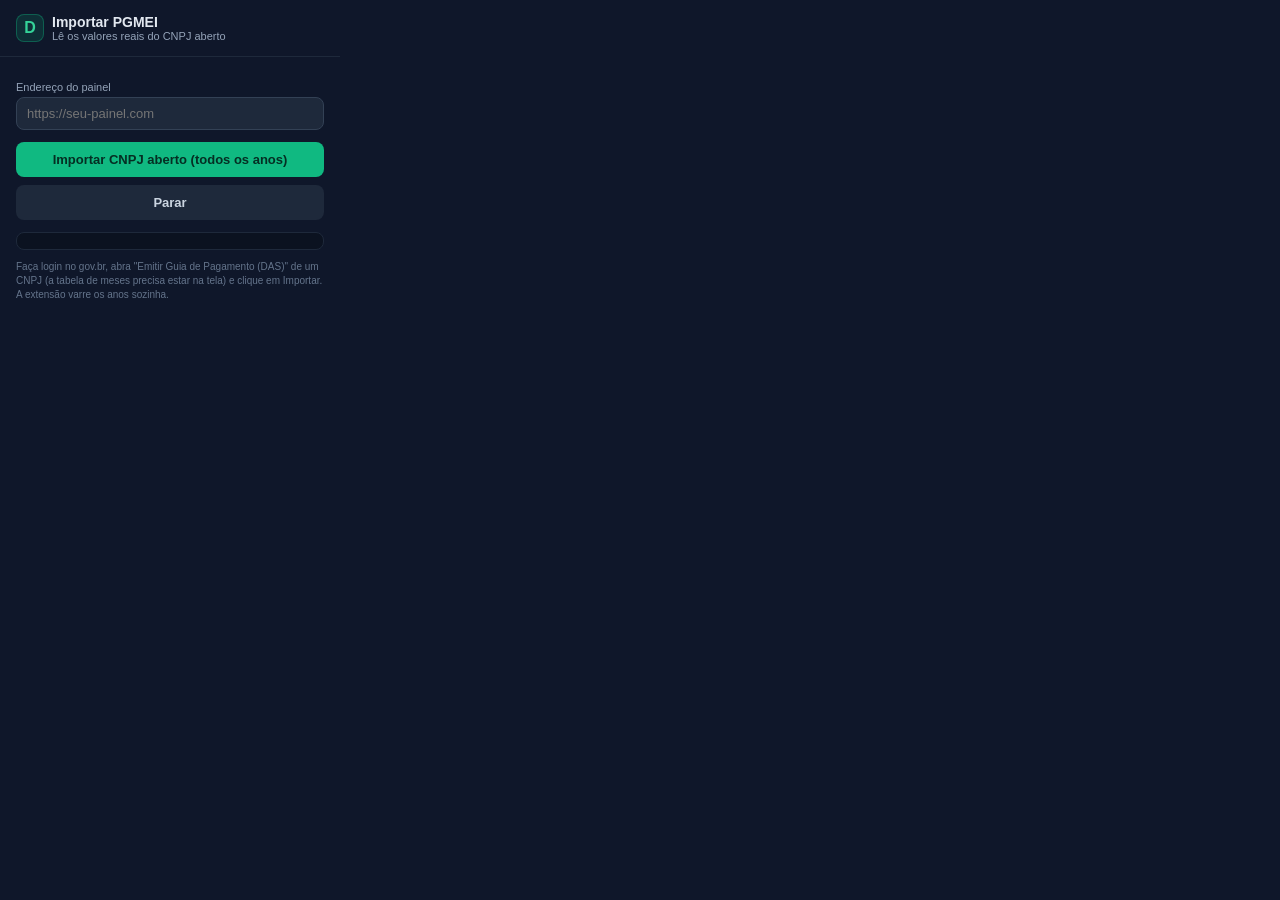
<file: extensao-sessao/popup.html>
<!doctype html>
<html lang="pt-BR">
<head>
  <meta charset="utf-8" />
  <style>
    * { box-sizing: border-box; font-family: -apple-system, Segoe UI, Roboto, sans-serif; }
    body { width: 340px; margin: 0; background: #0f172a; color: #e2e8f0; }
    .top { display: flex; align-items: center; gap: 8px; padding: 14px 16px; border-bottom: 1px solid #1e293b; }
    .top .dot { width: 28px; height: 28px; border-radius: 8px; background: rgba(16,185,129,.15); border: 1px solid rgba(16,185,129,.35); display: flex; align-items: center; justify-content: center; color: #34d399; font-weight: 700; }
    .top h1 { font-size: 14px; margin: 0; }
    .top p { font-size: 11px; margin: 0; color: #94a3b8; }
    .body { padding: 14px 16px; }
    label { display: block; font-size: 11px; color: #94a3b8; margin: 10px 0 4px; }
    input { width: 100%; background: #1e293b; border: 1px solid #334155; border-radius: 8px; padding: 8px 10px; color: #fff; font-size: 13px; }
    input:focus { outline: none; border-color: #10b981; }
    button { width: 100%; margin-top: 12px; background: #10b981; color: #052e23; border: none; border-radius: 8px; padding: 10px; font-size: 13px; font-weight: 700; cursor: pointer; }
    button.sec { background: #1e293b; color: #cbd5e1; margin-top: 8px; }
    button:disabled { opacity: .6; cursor: default; }
    #log { margin-top: 12px; font-size: 11px; line-height: 1.5; max-height: 170px; overflow-y: auto; white-space: pre-wrap; background: #0b1220; border: 1px solid #1e293b; border-radius: 8px; padding: 8px 10px; color: #cbd5e1; }
    .ok { color: #34d399; } .err { color: #f87171; }
    .hint { font-size: 10px; color: #64748b; margin-top: 10px; line-height: 1.4; }
  </style>
</head>
<body>
  <div class="top">
    <div class="dot">D</div>
    <div>
      <h1>Importar PGMEI</h1>
      <p>Lê os valores reais do CNPJ aberto</p>
    </div>
  </div>
  <div class="body">
    <label>Endereço do painel</label>
    <input id="painel" placeholder="https://seu-painel.com" />
    <button id="importar">Importar CNPJ aberto (todos os anos)</button>
    <button id="parar" class="sec">Parar</button>
    <div id="log"></div>
    <p class="hint">Faça login no gov.br, abra "Emitir Guia de Pagamento (DAS)" de um CNPJ (a tabela de meses precisa estar na tela) e clique em Importar. A extensão varre os anos sozinha.</p>
  </div>
  <script src="popup.js"></script>
</body>
</html>
</file>
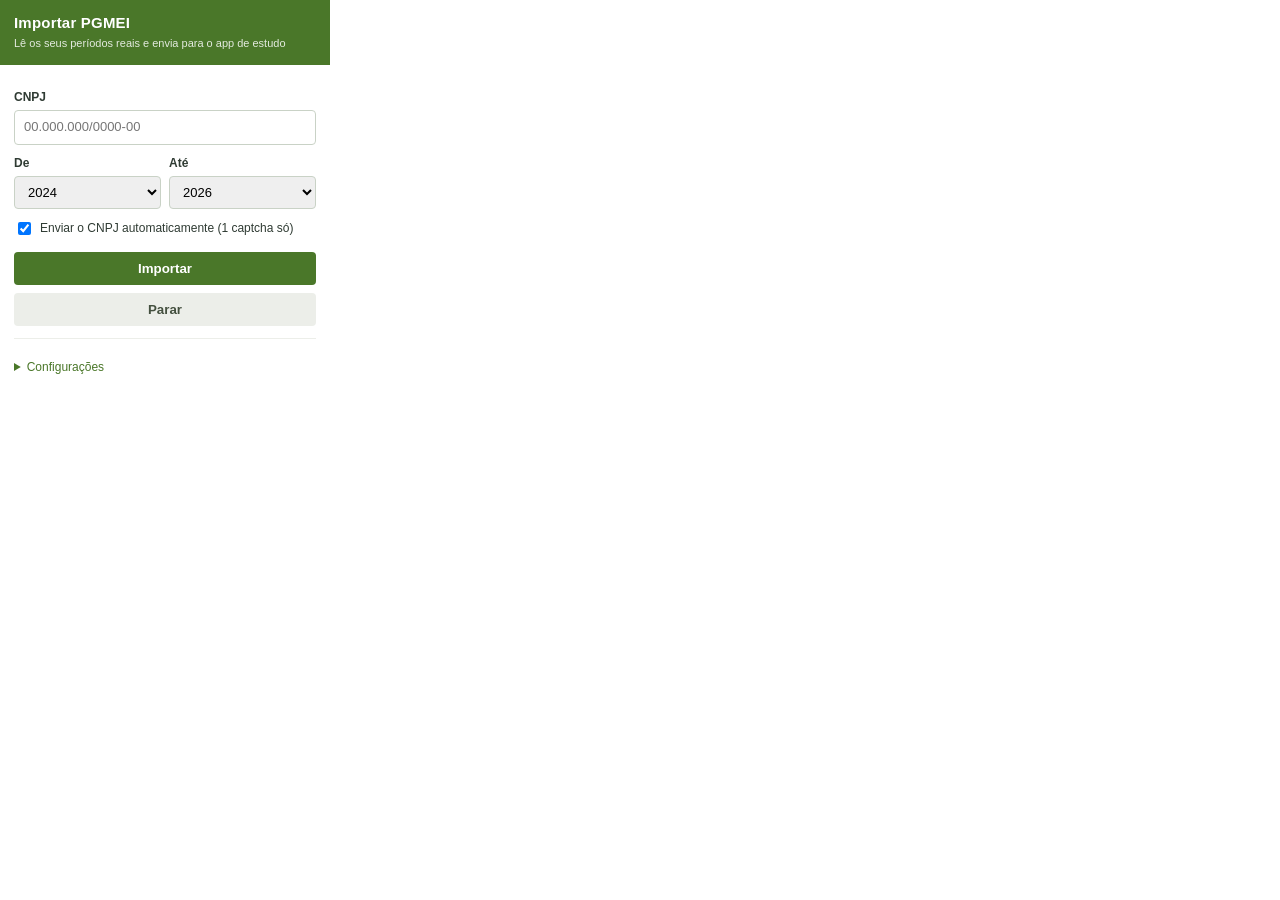
<file: extension/popup.html>
<!DOCTYPE html>
<html lang="pt-BR">
<head>
<meta charset="utf-8">
<style>
  :root { color-scheme: light; }
  body { width: 330px; margin: 0; font: 13px/1.45 -apple-system, "Segoe UI", Arial, sans-serif; color: #2f3b33; background: #fff; }
  header { background: #4a7729; color: #fff; padding: 12px 14px; }
  header strong { display: block; font-size: 15px; letter-spacing: .2px; }
  header span { font-size: 11px; opacity: .85; }
  main { padding: 14px; }
  label { display: block; font-weight: 600; margin: 10px 0 4px; font-size: 12px; }
  input, select { width: 100%; box-sizing: border-box; padding: 7px 9px; border: 1px solid #c9d2c6; border-radius: 4px; font: inherit; }
  .linha { display: flex; gap: 8px; }
  .linha > div { flex: 1; }
  .check { display: flex; align-items: center; gap: 6px; margin-top: 10px; font-size: 12px; }
  .check input { width: auto; }
  button { width: 100%; margin-top: 14px; padding: 9px; border: 0; border-radius: 4px; background: #4a7729; color: #fff; font-weight: 600; cursor: pointer; }
  button:disabled { background: #a9bd99; cursor: default; }
  button.secundario { background: #eceee9; color: #44503f; margin-top: 8px; }
  #log { margin-top: 12px; max-height: 190px; overflow: auto; border-top: 1px solid #eceee9; padding-top: 8px; font-size: 12px; }
  #log div { padding: 3px 0; border-bottom: 1px dotted #f0f0ec; }
  .ok { color: #2d7a35; }
  .erro { color: #b5312b; }
  details { margin-top: 12px; font-size: 12px; }
  summary { cursor: pointer; color: #4a7729; }
</style>
</head>
<body>
<header>
  <strong>Importar PGMEI</strong>
  <span>Lê os seus períodos reais e envia para o app de estudo</span>
</header>
<main>
  <label for="cnpj">CNPJ</label>
  <input id="cnpj" inputmode="numeric" placeholder="00.000.000/0000-00" autocomplete="off">

  <div class="linha">
    <div>
      <label for="de">De</label>
      <select id="de"></select>
    </div>
    <div>
      <label for="ate">Até</label>
      <select id="ate"></select>
    </div>
  </div>

  <div class="check">
    <input type="checkbox" id="auto" checked>
    <label for="auto" style="margin:0;font-weight:400">Enviar o CNPJ automaticamente (1 captcha só)</label>
  </div>

  <button id="importar">Importar</button>
  <button id="parar" class="secundario">Parar</button>

  <div id="log"></div>

  <details>
    <summary>Configurações</summary>
    <label for="api">Endereço do app de estudo</label>
    <input id="api" placeholder="https://seu-app.preview.emergentagent.com">
    <button id="salvar" class="secundario">Salvar endereço</button>
  </details>
</main>
<script src="popup.js"></script>
</body>
</html>
</file>
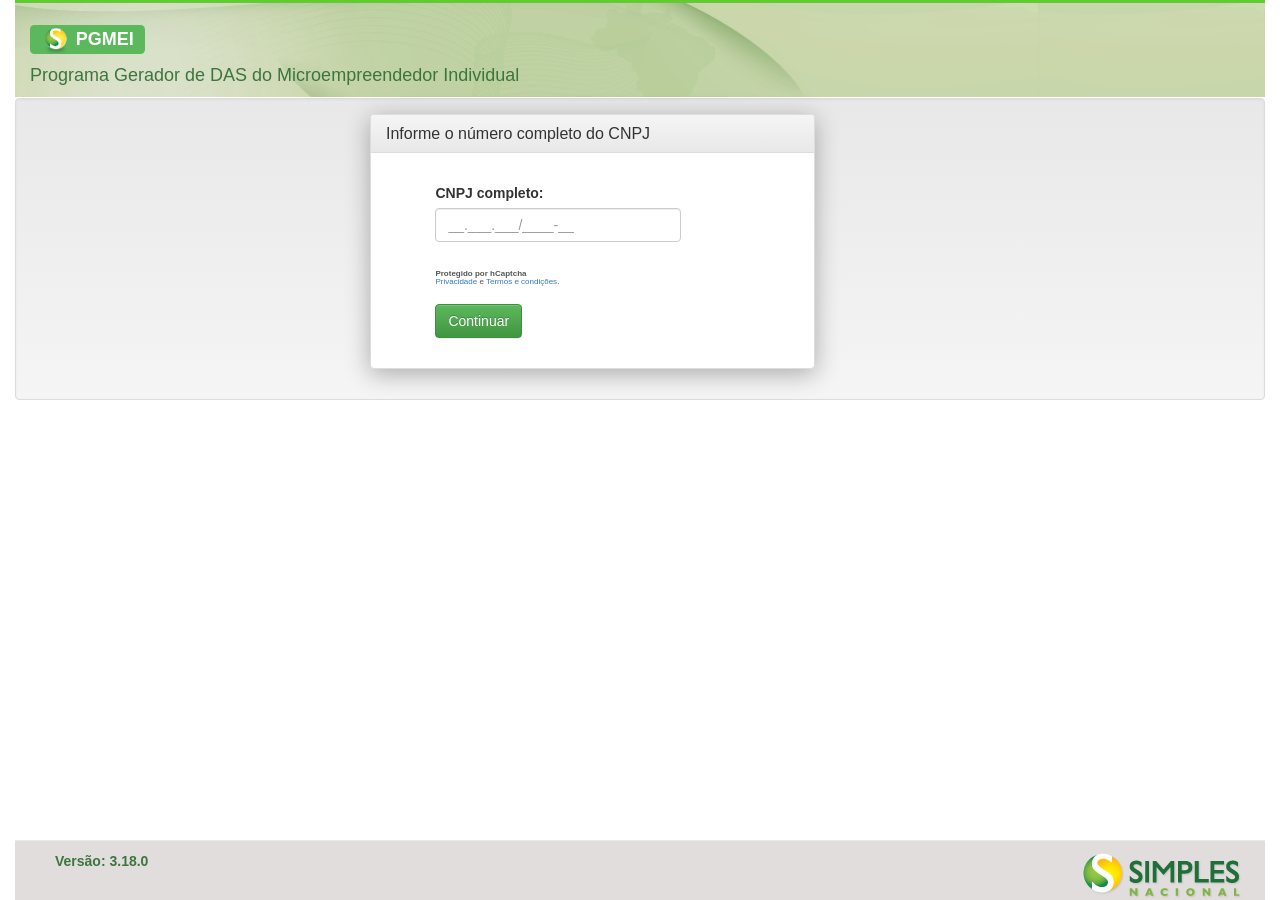
<file: frontend/public/pgmei.html>
<!DOCTYPE html> <html lang=pt-br style class="js flexbox flexboxlegacy canvas canvastext webgl no-touch geolocation postmessage no-websqldatabase indexeddb hashchange history draganddrop websockets rgba hsla multiplebgs backgroundsize borderimage borderradius boxshadow textshadow opacity cssanimations csscolumns cssgradients cssreflections csstransforms csstransforms3d csstransitions fontface generatedcontent video audio localstorage sessionstorage webworkers no-applicationcache svg inlinesvg smil svgclippaths"><!--
 Page saved with SingleFile 
 url: https://www8.receita.fazenda.gov.br/SimplesNacional/Aplicacoes/ATSPO/pgmei.app/Identificacao 
 saved date: Thu Oct 01 2026 10:56:09 GMT-0300 (Horário Padrão de Brasília)
--><meta charset=utf-8>
<meta http-equiv=X-UA-Compatible content="IE=9; IE=8; IE=7; IE=EDGE">
<meta http-equiv=content-language content=pt-br>
<meta name=viewport content="width=device-width, initial-scale=1">
<title>PGMEI - Programa Gerador de DAS do Microempreendedor Individual</title>
<style>/*!
 * Bootstrap v3.3.7 (http://getbootstrap.com)
 * Copyright 2011-2016 Twitter, Inc.
 * Licensed under MIT (https://github.com/twbs/bootstrap/blob/master/LICENSE)
 *//*! normalize.css v3.0.3 | MIT License | github.com/necolas/normalize.css */html{font-family:sans-serif;-webkit-text-size-adjust:100%;-ms-text-size-adjust:100%}body{margin:0}footer,header,section{display:block}a{background-color:transparent}a:active,a:hover{outline:0}strong{font-weight:700}img{border:0}button,input,textarea{margin:0;font:inherit;color:inherit}button{text-transform:none}button{-webkit-appearance:button}button::-moz-focus-inner,input::-moz-focus-inner{padding:0;border:0}input[type=number]::-webkit-inner-spin-button,input[type=number]::-webkit-outer-spin-button{height:auto}input[type=search]::-webkit-search-cancel-button,input[type=search]::-webkit-search-decoration{-webkit-appearance:none}textarea{overflow:auto}/*! Source: https://github.com/h5bp/html5-boilerplate/blob/master/src/css/main.css */*{-webkit-box-sizing:border-box;-moz-box-sizing:border-box;box-sizing:border-box}:after,:before{-webkit-box-sizing:border-box;-moz-box-sizing:border-box;box-sizing:border-box}html{font-size:10px;-webkit-tap-highlight-color:rgba(0,0,0,0)}body{font-family:"Helvetica Neue",Helvetica,Arial,sans-serif;font-size:14px;line-height:1.42857143;color:#333;background-color:#fff}button,input,textarea{font-family:inherit;font-size:inherit;line-height:inherit}a{color:#337ab7;text-decoration:none}a:focus,a:hover{color:#23527c;text-decoration:underline}a:focus{outline:5px auto -webkit-focus-ring-color;outline-offset:-2px}img{vertical-align:middle}h3,h4{font-family:inherit;font-weight:500;line-height:1.1;color:inherit}h3{margin-top:20px;margin-bottom:10px}h4{margin-top:10px;margin-bottom:10px}h3{font-size:24px}h4{font-size:18px}p{margin:0 0 10px}.text-success{color:#3c763d}.container{padding-right:15px;padding-left:15px;margin-right:auto;margin-left:auto}@media (min-width:768px){.container{width:750px}}@media (min-width:992px){.container{width:970px}}@media (min-width:1200px){.container{width:1170px}}.container-fluid{padding-right:15px;padding-left:15px;margin-right:auto;margin-left:auto}.col-md-11,.col-md-12,.col-md-5,.col-md-8{position:relative;min-height:1px;padding-right:15px;padding-left:15px}@media (min-width:992px){.col-md-11,.col-md-12,.col-md-5,.col-md-8{float:left}.col-md-12{width:100%}.col-md-11{width:91.66666667%}.col-md-8{width:66.66666667%}.col-md-5{width:41.66666667%}.col-md-offset-3{margin-left:25%}.col-md-offset-1{margin-left:8.33333333%}}label{display:inline-block;max-width:100%;margin-bottom:5px;font-weight:700}.form-control{display:block;width:100%;height:34px;padding:6px 12px;font-size:14px;line-height:1.42857143;color:#555;background-color:#fff;background-image:none;border:1px solid #ccc;border-radius:4px;-webkit-box-shadow:inset 0 1px 1px rgba(0,0,0,.075);box-shadow:inset 0 1px 1px rgba(0,0,0,.075);-webkit-transition:border-color ease-in-out .15s,-webkit-box-shadow ease-in-out .15s;-o-transition:border-color ease-in-out .15s,box-shadow ease-in-out .15s;transition:border-color ease-in-out .15s,box-shadow ease-in-out .15s}.form-control:focus{border-color:#66afe9;outline:0;-webkit-box-shadow:inset 0 1px 1px rgba(0,0,0,.075),0 0 8px rgba(102,175,233,.6);box-shadow:inset 0 1px 1px rgba(0,0,0,.075),0 0 8px rgba(102,175,233,.6)}.form-control::-moz-placeholder{color:#999;opacity:1}.form-control:-ms-input-placeholder{color:#999}.form-control::-webkit-input-placeholder{color:#999}.form-control::-ms-expand{background-color:transparent;border:0}.form-group{margin-bottom:15px}.btn{display:inline-block;padding:6px 12px;margin-bottom:0;font-size:14px;font-weight:400;line-height:1.42857143;text-align:center;white-space:nowrap;vertical-align:middle;-ms-touch-action:manipulation;touch-action:manipulation;cursor:pointer;-webkit-user-select:none;-moz-user-select:none;-ms-user-select:none;user-select:none;border:1px solid transparent;border-radius:4px}.btn:active:focus,.btn:focus{outline:5px auto -webkit-focus-ring-color;outline-offset:-2px}.btn:focus,.btn:hover{color:#333;text-decoration:none}.btn:active{background-image:none;outline:0;-webkit-box-shadow:inset 0 3px 5px rgba(0,0,0,.125);box-shadow:inset 0 3px 5px rgba(0,0,0,.125)}.btn-success{color:#fff;background-color:#5cb85c}.btn-success:focus{color:#fff;background-color:#449d44;border-color:#255625}.btn-success:hover{color:#fff;background-color:#449d44;border-color:#398439}.btn-success:active{color:#fff;background-color:#449d44;border-color:#398439}.btn-success:active:focus,.btn-success:active:hover{color:#fff;background-color:#398439;border-color:#255625}.btn-success:active{background-image:none}.label{display:inline;padding:.2em .6em .3em;font-size:75%;font-weight:700;line-height:1;color:#fff;text-align:center;white-space:nowrap;vertical-align:baseline;border-radius:.25em}.label-success{background-color:#5cb85c}@-webkit-keyframes progress-bar-stripes{from{background-position:40px 0}to{background-position:0 0}}@-o-keyframes progress-bar-stripes{from{background-position:40px 0}to{background-position:0 0}}@keyframes progress-bar-stripes{from{background-position:40px 0}to{background-position:0 0}}.panel{margin-bottom:20px;background-color:#fff;border:1px solid transparent;border-radius:4px}.panel-body{padding:15px}.panel-heading{padding:10px 15px;border-bottom:1px solid transparent;border-top-left-radius:3px;border-top-right-radius:3px}.panel-title{margin-top:0;margin-bottom:0;font-size:16px;color:inherit}.panel-default{border-color:#ddd}.panel-default>.panel-heading{color:#333;background-color:#f5f5f5;border-color:#ddd}.well{min-height:20px;background-color:#f5f5f5;border:1px solid #e3e3e3;border-radius:4px}.clearfix:after,.clearfix:before,.container-fluid:after,.container-fluid:before,.container:after,.container:before,.panel-body:after,.panel-body:before,.row:after,.row:before{display:table;content:" "}.clearfix:after,.container-fluid:after,.container:after,.panel-body:after,.row:after{clear:both}.pull-right{float:right!important}.pull-left{float:left!important}@-ms-viewport{width:device-width}/*!
 * Bootstrap v3.3.7 (http://getbootstrap.com)
 * Copyright 2011-2016 Twitter, Inc.
 * Licensed under MIT (https://github.com/twbs/bootstrap/blob/master/LICENSE)
 */.btn-success{text-shadow:0-1px 0 rgba(0,0,0,.2);-webkit-box-shadow:inset 0 1px 0 rgba(255,255,255,.15),0 1px 1px rgba(0,0,0,.075);box-shadow:inset 0 1px 0 rgba(255,255,255,.15),0 1px 1px rgba(0,0,0,.075)}.btn-success:active{-webkit-box-shadow:inset 0 3px 5px rgba(0,0,0,.125);box-shadow:inset 0 3px 5px rgba(0,0,0,.125)}.btn:active{background-image:none}.btn-success{background-image:linear-gradient(to bottom,#5cb85c 0,#419641 100%);filter:progid:DXImageTransform.Microsoft.gradient(startColorstr='#ff5cb85c', endColorstr='#ff419641', GradientType=0);filter:progid:DXImageTransform.Microsoft.gradient(enabled=false);background-repeat:repeat-x;border-color:#3e8f3e}.btn-success:focus,.btn-success:hover{background-color:#419641;background-position:0-15px}.btn-success:active{background-color:#419641;border-color:#3e8f3e}.panel-default>.panel-heading{background-image:linear-gradient(to bottom,#f5f5f5 0,#e8e8e8 100%);filter:progid:DXImageTransform.Microsoft.gradient(startColorstr='#fff5f5f5', endColorstr='#ffe8e8e8', GradientType=0);background-repeat:repeat-x}.well{background-image:linear-gradient(to bottom,#e8e8e8 0,#f5f5f5 100%);filter:progid:DXImageTransform.Microsoft.gradient(startColorstr='#ffe8e8e8', endColorstr='#fff5f5f5', GradientType=0);background-repeat:repeat-x;border-color:#dcdcdc;-webkit-box-shadow:inset 0 1px 3px rgba(0,0,0,.05),0 1px 0 rgba(255,255,255,.1);box-shadow:inset 0 1px 3px rgba(0,0,0,.05),0 1px 0 rgba(255,255,255,.1)}/*!
 * Bootstrap-select v1.12.4 (http://silviomoreto.github.io/bootstrap-select)
 *
 * Copyright 2013-2017 bootstrap-select
 * Licensed under MIT (https://github.com/silviomoreto/bootstrap-select/blob/master/LICENSE)
 *//*!
 * Ladda
 * http://lab.hakim.se/ladda
 * MIT licensed
 *
 * Copyright (C) 2015 Hakim El Hattab, http://hakim.se
 */.ladda-button{position:relative}.ladda-button .ladda-spinner{position:absolute;z-index:2;display:inline-block;width:32px;height:32px;top:50%;margin-top:0;opacity:0;pointer-events:none}.ladda-button .ladda-label{z-index:3}.ladda-button,.ladda-button .ladda-spinner,.ladda-button .ladda-label{-webkit-transition:0.3s cubic-bezier(0.175,0.885,0.32,1.275) all!important;-moz-transition:0.3s cubic-bezier(0.175,0.885,0.32,1.275) all!important;-ms-transition:0.3s cubic-bezier(0.175,0.885,0.32,1.275) all!important;-o-transition:0.3s cubic-bezier(0.175,0.885,0.32,1.275) all!important;transition:0.3s cubic-bezier(0.175,0.885,0.32,1.275) all!important}.ladda-button[data-style=slide-left]{overflow:hidden}.ladda-button[data-style=slide-left] .ladda-label{position:relative}.ladda-button[data-style=slide-left] .ladda-spinner{left:100%;margin-left:0}html,body{height:100%}.container-fluid{min-height:100%;position:relative;max-width:1440px}.row{margin-right:auto!important;margin-left:auto!important}header{padding:1px 15px 1px 15px!important;margin-bottom:1px!important;background-color:#eee;border-top:3px solid;border-color:#62cb31;background-image:url([data-uri]);background-repeat:no-repeat}footer{margin-top:0px;padding:10px 18px 0px 40px!important;border-top:1px solid #eaeaea;background-color:#e1dddd;position:absolute;bottom:0;left:15px;right:15px}div[role="main"]{padding:15px 15px 10px 15px;margin-bottom:80px;height:100%}.panel.panel-default{-webkit-box-shadow:0 5px 25px rgba(0,0,0,0.3);-moz-box-shadow:0 5px 25px rgba(0,0,0,0.3);box-shadow:0 5px 25px rgba(0,0,0,0.3)}/*!
 * Datepicker for Bootstrap v1.8.0 (https://github.com/uxsolutions/bootstrap-datepicker)
 *
 * Licensed under the Apache License v2.0 (http://www.apache.org/licenses/LICENSE-2.0)
 */</style>
<!--[if lt IE 9]>
        <script src="https://oss.maxcdn.com/html5shiv/3.7.2/html5shiv.min.js"></script>
        <script src="https://oss.maxcdn.com/respond/1.4.2/respond.min.js"></script>
    <![endif]-->
<meta name=referrer content=no-referrer><link rel=icon type=image/x-icon href="[data-uri]"><style>.sf-hidden{display:none!important}</style><link rel=canonical href=https://www8.receita.fazenda.gov.br/SimplesNacional/Aplicacoes/ATSPO/pgmei.app/Identificacao></head>
<body>
 
 
 
 
 
 
 <div class=container-fluid>
 <header class=row>
 <h3><span class="label label-success"><img alt=Brand src="[data-uri]"> PGMEI</span></h3>
 <h4 class=text-success>Programa Gerador de DAS do Microempreendedor Individual</h4>
 </header>
 <section class=row>
 
 <div class="well col-md-12" role=main>
 
<div class=container>
 <div class=row>
 <div class="col-md-offset-3 col-md-5">
 <div class="panel panel-default">
 <div class=panel-heading>
 <h4 class=panel-title>Informe o número completo do CNPJ</h4>
 </div>
 <div class=panel-body>
 
 
 <form id=identificacao method=post action=/SimplesNacional/Aplicacoes/ATSPO/pgmei.app/Identificacao/Continuar role=form>
 
 <div class=form-group>
 <div class="col-md-offset-1 col-md-8">
 <div class=form-group>
 <label for=cnpj class=control-label>CNPJ completo:</label>
 <input type=text id=cnpj class=form-control name=cnpj autocomplete=off placeholder="__.___.___/____-__" title="Deve ser informado CNPJ completo, inclusive com o dígito verificador, sem separadores de números, pontos ou traços." value>
 <br>
 <div id=hcaptcha class=h-captcha data-sitekey=2c0f2c5b-d8b9-469a-98ec-56271c2f68e4 data-callback=onSubmit data-size=invisible><iframe aria-hidden=true data-hcaptcha-widget-id=0yiahhol1pf8 data-hcaptcha-response src style=display:none></iframe><textarea id=h-captcha-response-0yiahhol1pf8 name=h-captcha-response style=display:none></textarea></div>
 <div style=color:rgb(85,85,85);font-weight:500;font-size:8px;cursor:pointer;text-decoration:none;display:inline-block;line-height:8px>
 <br>
 <strong> Protegido por hCaptcha </strong> <br>
 <a class=link tabindex=0 aria-label="Política de Privacidade do hCaptcha" href=https://hcaptcha.com/privacy> Privacidade</a> e
 <a class=link tabindex=0 aria-label="Termos e Condições do hCaptcha" href=https://hcaptcha.com/terms> Termos e condições</a>.
 </div>
 </div>
 </div>
 <div class="col-md-offset-1 col-md-11">
 <div class=form-group>
 <button id=continuar type=submit class="btn btn-success ladda-button" data-style=slide-left><span class=ladda-label>Continuar</span><span class=ladda-spinner></span></button>
 </div>
 </div>
 </div>
 
 </form>
 
 </div>
 </div>
 </div>
 </div>
</div>
 </div>
 </section>
 <footer class="row clearfix">
 <div class=pull-left>
 <p class=text-success>
 <strong>
 Versão: 3.18.0
 </strong>
 </p>
 </div>
 <div class=pull-right><img src="[data-uri]" alt></div>
 </footer>
 </div>
 
 
 
 
 
 
 
 
 
 
 <form id=frmPagarOnline target=_blank name=frmPagarOnline method=post></form>
 
 
<div aria-hidden=true style="background-color:rgb(255,255,255);border:1px solid rgb(215,215,215);box-shadow:rgba(0,0,0,0.1) 0px 0px 4px;border-radius:4px;left:auto;top:-10000px;z-index:-2147483648;position:absolute;pointer-events:auto;transition:opacity 0.15s ease-out;opacity:0;visibility:hidden"><div style=position:relative;z-index:1><iframe src frameborder=0 scrolling=no allow=private-state-token-redemption title="hCaptcha challenge" style=border:0px;z-index:2000000000;position:relative class=sf-hidden></iframe></div><div style=width:100%;height:100%;position:fixed;pointer-events:none;top:0px;left:0px;z-index:0;background-color:rgb(255,255,255);opacity:0.05></div><div style=border-width:11px;border-style:none;position:absolute;pointer-events:none;margin-top:-11px;z-index:1;right:100%><div style="border-width:10px;border-style:solid;border-color:transparent rgb(255,255,255) transparent transparent;position:relative;top:10px;z-index:1"></div><div style="border-width:11px;border-style:solid;border-color:transparent rgb(215,215,215) transparent transparent;position:relative;top:-11px;z-index:0"></div></div></div>
<style>
#pgmei-banner{display:none;align-items:center;gap:12px;margin:0 15px 15px;padding:16px 20px;border-radius:6px;font-size:16px;color:#fff;box-shadow:0 2px 6px rgba(0,0,0,.25);position:relative;opacity:1;transition:opacity .8s ease}
#pgmei-banner.show{display:flex}
#pgmei-banner.fade-out{opacity:0}
#pgmei-banner.err{background:#b5312b;border:1px solid #9c2a25}
#pgmei-banner.ok{background:#3c8f3c;border:1px solid #357d35}
#pgmei-banner .pgmei-banner-icon{flex:0 0 auto;display:flex;align-items:center}
#pgmei-banner .pgmei-banner-msg{flex:1 1 auto;font-weight:500}
#pgmei-banner .pgmei-banner-close{flex:0 0 auto;background:none;border:none;color:#fff;font-size:20px;line-height:1;cursor:pointer;opacity:.9;padding:0 4px}
#pgmei-banner .pgmei-banner-close:hover{opacity:1}
.ladda-button.is-loading .ladda-label{visibility:hidden}
.ladda-button.is-loading{pointer-events:none;background-image:none;background-color:#7cb87c;border-color:#6aad6a}
.ladda-button .ladda-spinner{opacity:0}
.ladda-button.is-loading .ladda-spinner{opacity:1!important;left:0!important;top:0!important;width:100%!important;height:100%!important;margin:0!important;transform:none!important;display:flex;align-items:center;justify-content:center}
.pgmei-ladda{position:relative;width:26px;height:26px;display:inline-block}
.pgmei-ladda i{position:absolute;top:1px;left:50%;width:2px;height:7px;margin-left:-1px;background:#fff;border-radius:2px;transform-origin:1px 12px;opacity:.15;animation:pgmei-fade 1s linear infinite}
@keyframes pgmei-fade{0%{opacity:1}100%{opacity:.15}}
</style>
<script>
(function(){
  function onlyDigits(v){return (v||'').replace(/\D/g,'');}
  function maskCnpj(v){
    var d=onlyDigits(v).slice(0,14),o='';
    for(var i=0;i<d.length;i++){
      if(i===2)o+='.';if(i===5)o+='.';if(i===8)o+='/';if(i===12)o+='-';
      o+=d[i];
    }
    return o;
  }
  var SHIELD='<svg width="22" height="22" viewBox="0 0 24 24" fill="none" xmlns="http://www.w3.org/2000/svg"><path d="M12 2L4 5v6c0 5 3.4 8.5 8 11 4.6-2.5 8-6 8-11V5l-8-3z" fill="#fff"/><rect x="11" y="7" width="2" height="7" rx="1" fill="#b5312b"/><rect x="11" y="16" width="2" height="2" rx="1" fill="#b5312b"/></svg>';
  var CHECK='<svg width="22" height="22" viewBox="0 0 24 24" fill="none" xmlns="http://www.w3.org/2000/svg"><circle cx="12" cy="12" r="10" fill="#fff"/><path d="M7 12.5l3 3 7-7" stroke="#3c8f3c" stroke-width="2.2" fill="none" stroke-linecap="round" stroke-linejoin="round"/></svg>';
  document.addEventListener('DOMContentLoaded',function(){
    // Se já existe uma sessão ativa, restaura a tela de início (sobrevive ao F5)
    try{
      var emSessao=onlyDigits(sessionStorage.getItem('pgmei_cnpj')||'');
      if(emSessao.length===14){
        window.location.replace('/pgmei2.html?cnpj='+emSessao);
        return;
      }
    }catch(e){}
    var input=document.getElementById('cnpj');
    var form=document.getElementById('identificacao');
    var btn=document.getElementById('continuar');
    var spinner=btn?btn.querySelector('.ladda-spinner'):null;
    if(spinner){
      var bars='';
      for(var k=0;k<12;k++){
        var rot=k*30;
        var delay=-(12-k)/12;
        bars+='<i style="transform:rotate('+rot+'deg);animation-delay:'+delay.toFixed(3)+'s"></i>';
      }
      spinner.innerHTML='<span class="pgmei-ladda">'+bars+'</span>';
    }

    var banner=document.createElement('div');
    banner.id='pgmei-banner';
    banner.innerHTML='<span class="pgmei-banner-icon"></span><span class="pgmei-banner-msg"></span><button type="button" class="pgmei-banner-close" aria-label="Fechar">&times;</button>';
    var section=document.querySelector('section');
    if(section&&section.parentNode){section.parentNode.insertBefore(banner,section);}
    else{document.body.insertBefore(banner,document.body.firstChild);}
    var bIcon=banner.querySelector('.pgmei-banner-icon');
    var bMsg=banner.querySelector('.pgmei-banner-msg');
    var dismissTimer=null;
    banner.querySelector('.pgmei-banner-close').addEventListener('click',hideBanner);
    function hideBanner(){if(dismissTimer){clearTimeout(dismissTimer);dismissTimer=null;}banner.className='';banner.classList.remove('fade-out');}
    function showBanner(type,msg){
      if(dismissTimer){clearTimeout(dismissTimer);dismissTimer=null;}
      banner.classList.remove('fade-out');
      banner.className='show '+type;
      bIcon.innerHTML=type==='ok'?CHECK:SHIELD;
      bMsg.textContent=msg;
      try{banner.scrollIntoView({behavior:'smooth',block:'center'});}catch(e){}
      dismissTimer=setTimeout(function(){
        banner.classList.add('fade-out');
        setTimeout(function(){banner.className='';banner.classList.remove('fade-out');},800);
      },2000);
    }

    if(input){
      input.addEventListener('input',function(){
        input.value=maskCnpj(input.value);
      });
    }
    if(form){
      form.addEventListener('submit',function(e){
        e.preventDefault();
        hideBanner();
        var cnpj=input?input.value:'';
        var digits=onlyDigits(cnpj).length;
        if(digits===0){
          showBanner('err','Informe o CNPJ completo antes de continuar.');
          return;
        }
        if(digits!==14){
          showBanner('err','Informe o CNPJ completo (14 dígitos) antes de continuar.');
          return;
        }
        btn.classList.add('is-loading');
        var startedAt=Date.now();
        var digitos=onlyDigits(cnpj);
        // Busca o nome já aqui, enquanto o spinner roda, para a próxima tela abrir preenchida
        var consulta=fetch('/api/consulta-cnpj/'+digitos)
          .then(function(r){return r.json();})
          .catch(function(){return null;});

        fetch('/api/identificacao',{
          method:'POST',
          headers:{'Content-Type':'application/json'},
          body:JSON.stringify({cnpj:cnpj})
        }).then(function(r){return r.json();}).then(function(data){
          if(!data.valido){
            btn.classList.remove('is-loading');
            showBanner('err',data.mensagem||'CNPJ inválido. Verifique os dígitos informados.');
            return;
          }
          // só navega quando o nome estiver pronto E o carregamento mínimo de 2s tiver passado
          var minimo=new Promise(function(ok){
            setTimeout(ok,Math.max(2000-(Date.now()-startedAt),0));
          });
          Promise.all([consulta,minimo]).then(function(res){
            var info=res[0];
            try{
              sessionStorage.setItem('pgmei_cnpj',digitos);
              if(info&&info.nome){
                sessionStorage.setItem('pgmei_nome',info.nome);
                sessionStorage.setItem('pgmei_cnpj_fmt',info.cnpj_formatado||'');
              }else{
                sessionStorage.removeItem('pgmei_nome');
              }
            }catch(e){}
            window.location.href='/pgmei2.html?cnpj='+digitos;
          });
        }).catch(function(){
          btn.classList.remove('is-loading');
          showBanner('err','Não foi possível processar agora. Tente novamente.');
        });
      });
    }
  });
})();
</script>
</body></html>
</file>
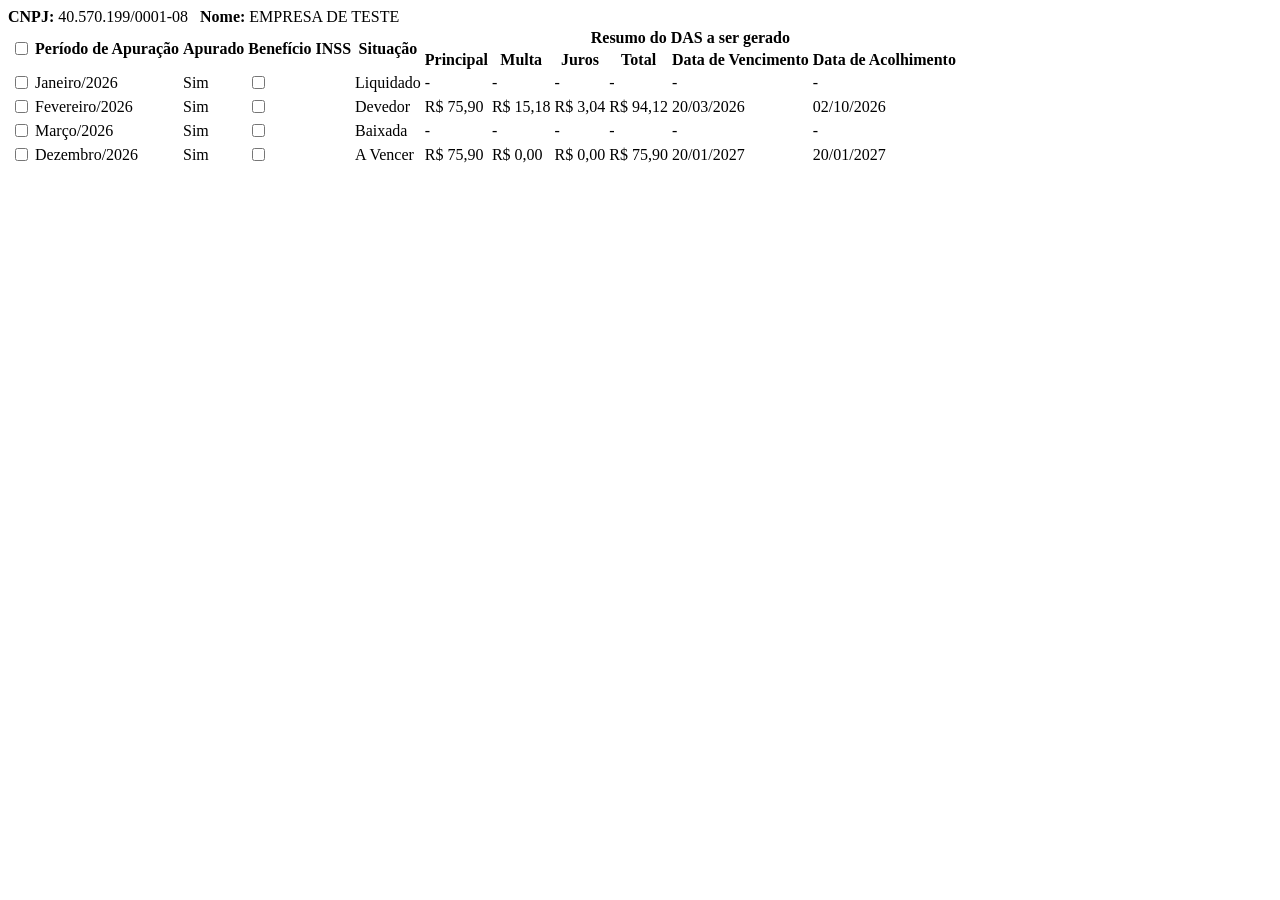
<file: memory/fixtures/emissao_pgmei_exemplo.html>
<!DOCTYPE html><html><body>
<div><strong>CNPJ:</strong> 40.570.199/0001-08 &nbsp; <strong>Nome:</strong> EMPRESA DE TESTE</div>
<table class="table table-hover table-condensed emissao is-detailed">
<thead>
<tr>
<th class=check rowspan=2><input type=checkbox id=selecionarTodos value=0></th>
<th class=periodo rowspan=2>Período de Apuração</th>
<th class=apurado rowspan=2>Apurado</th>
<th class=beneficio rowspan=2>Benefício INSS</th>
<th rowspan=2>Situação</th>
<th colspan=6>Resumo do DAS a ser gerado</th>
</tr>
<tr>
<th class=principal>Principal</th>
<th class=multa>Multa</th>
<th class=juros>Juros</th>
<th class=total>Total</th>
<th class=vencimento>Data de Vencimento</th>
<th class=acolhimento>Data de Acolhimento</th>
</tr>
</thead>
<tbody>
<tr class="pa">
<td class="selecionar text-center"><input type="checkbox" class="paSelecionado" name="pa" value="202601"></td>
<td>Janeiro/2026</td>
<td class="text-center">Sim</td>
<td class="text-center"><input type="checkbox" name="beneficio" value="202601"></td>
<td class="pago situacaoPa text-center">Liquidado</td>
<td class="principal text-center">-</td>
<td class="multa text-center">-</td>
<td class="juros text-center">-</td>
<td class="total text-center">-</td>
<td class="vencimento text-center">-</td>
<td class="acolhimento text-center">-</td>
</tr>
<tr class="pa">
<td class="selecionar text-center"><input type="checkbox" class="paSelecionado" name="pa" value="202602"></td>
<td>Fevereiro/2026</td>
<td class="text-center">Sim</td>
<td class="text-center"><input type="checkbox" name="beneficio" value="202602"></td>
<td class="devedor situacaoPa text-center">Devedor</td>
<td class="principal text-center">R$ 75,90</td>
<td class="multa text-center">R$ 15,18</td>
<td class="juros text-center">R$ 3,04</td>
<td class="total text-center">R$ 94,12</td>
<td class="vencimento text-center">20/03/2026</td>
<td class="acolhimento text-center">02/10/2026</td>
</tr>
<tr class="pa">
<td class="selecionar text-center"><input type="checkbox" class="paSelecionado" name="pa" value="202603"></td>
<td>Março/2026</td>
<td class="text-center">Sim</td>
<td class="text-center"><input type="checkbox" name="beneficio" value="202603"></td>
<td class="situacaoPa text-center">Baixada</td>
<td class="principal text-center">-</td>
<td class="multa text-center">-</td>
<td class="juros text-center">-</td>
<td class="total text-center">-</td>
<td class="vencimento text-center">-</td>
<td class="acolhimento text-center">-</td>
</tr>
<tr class="pa">
<td class="selecionar text-center"><input type="checkbox" class="paSelecionado" name="pa" value="202612"></td>
<td>Dezembro/2026</td>
<td class="text-center">Sim</td>
<td class="text-center"><input type="checkbox" name="beneficio" value="202612"></td>
<td class="text-info situacaoPa text-center">A Vencer</td>
<td class="principal text-center">R$ 75,90</td>
<td class="multa text-center">R$ 0,00</td>
<td class="juros text-center">R$ 0,00</td>
<td class="total text-center">R$ 75,90</td>
<td class="vencimento text-center">20/01/2027</td>
<td class="acolhimento text-center">20/01/2027</td>
</tr>
</tbody>
</table>
</body></html>
</file>
